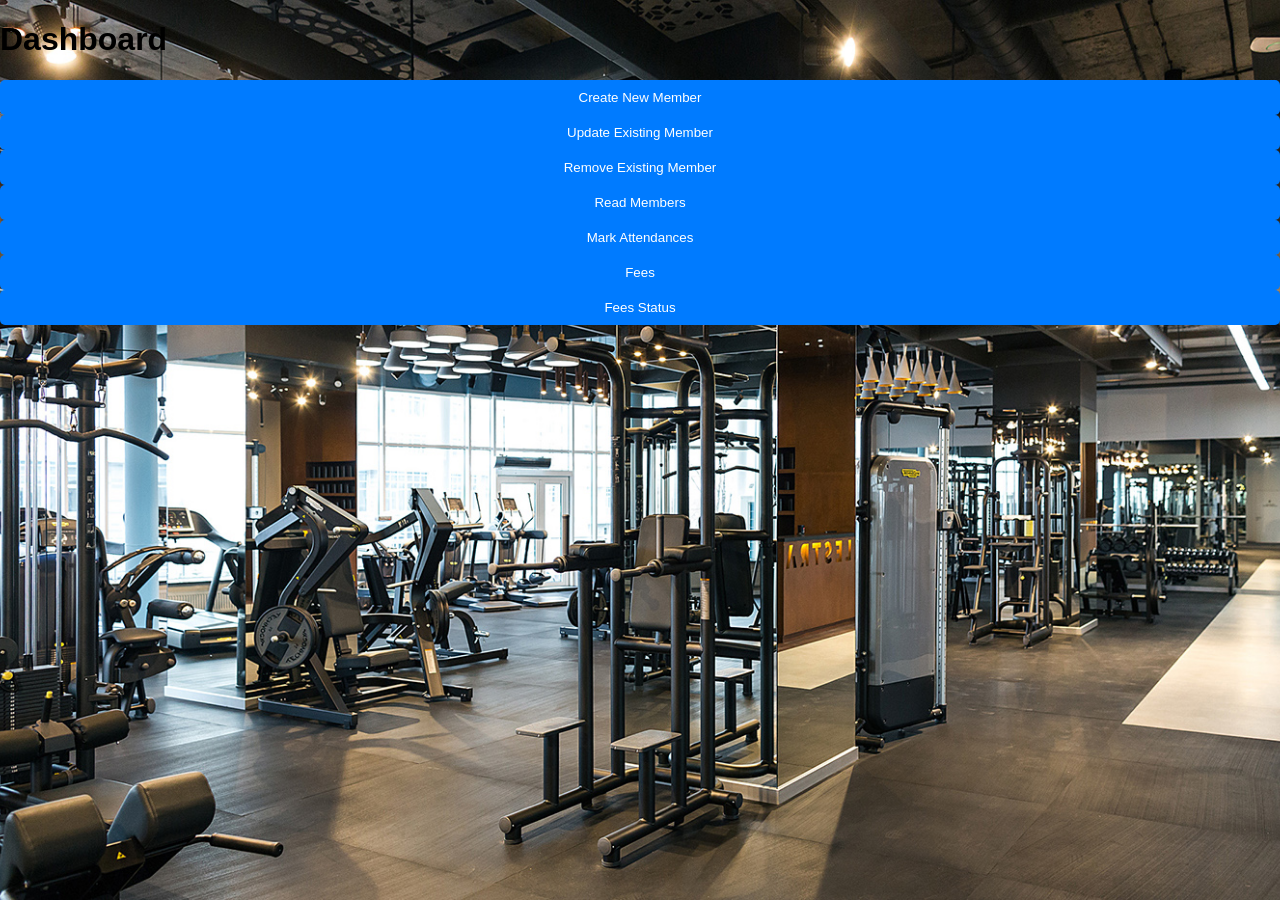
<file: index2.html>
<!DOCTYPE html>
<html lang="en">
<head>
  <meta charset="UTF-8">
  <title>Dashboard</title>
  <link rel="stylesheet" href="style.css">
</head>
<body>
  <div class="dashboard">
  <h1>Dashboard</h1>
    <div class="buttons">
      <button onclick="createMember()">Create New Member</button>
      <button onclick="updateMember()">Update Existing Member</button>
      <button onclick="removeMember()">Remove Existing Member</button>
      <button onclick="readMembers()">Read Members</button>
      <button onclick="markAttendance()">Mark Attendances</button>
      <button onclick="fees()">Fees</button>
      <button onclick="feesStatus()">Fees Status</button>
    </div>
  </div>
  <script src="script2.js"></script>
</body>
</html>
</file>
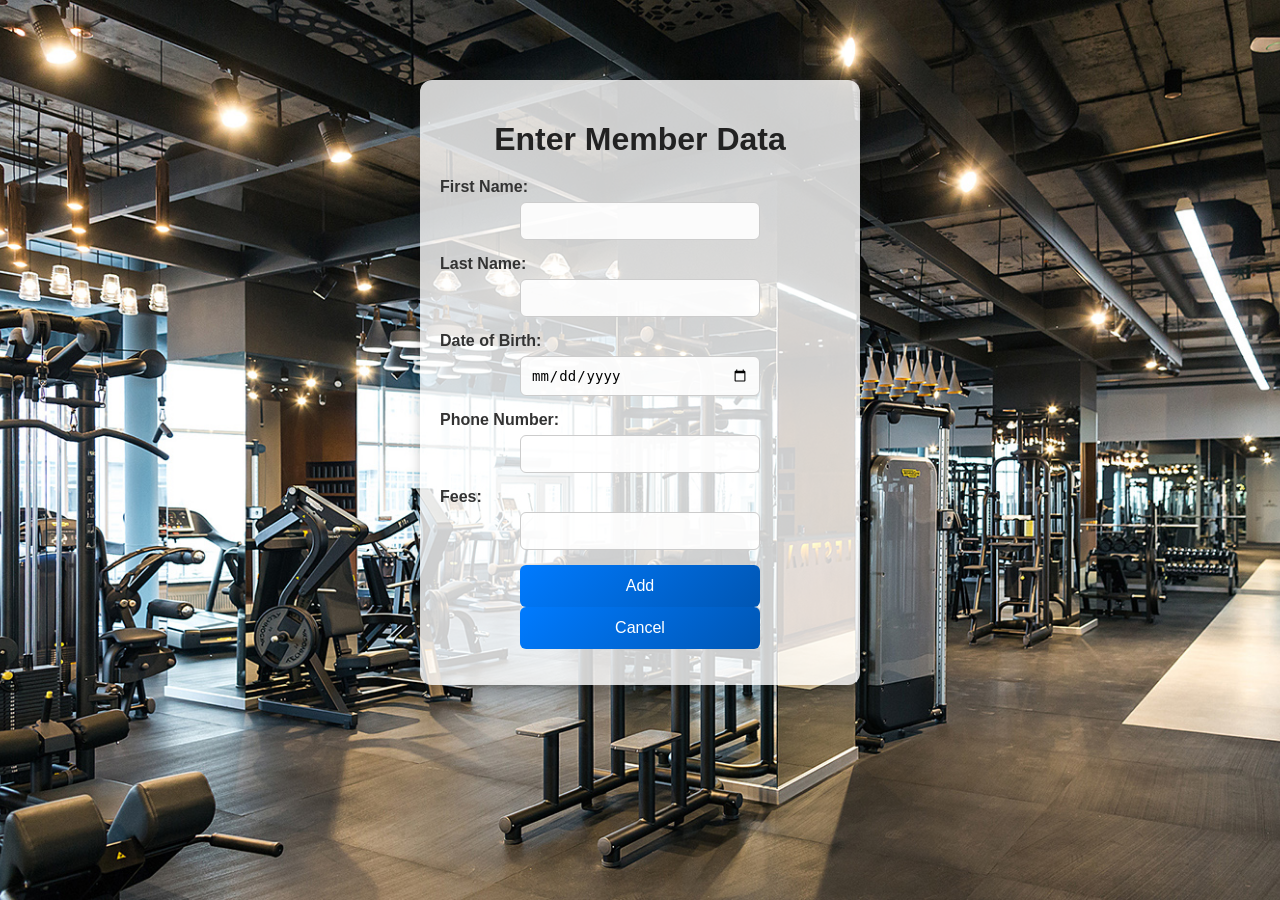
<file: index3.html>
<!DOCTYPE html>
<html lang="en">
<head>
  <meta charset="UTF-8">
  <meta name="viewport" content="width=device-width, initial-scale=1.0">
  <title>Gym Member Form</title>
  <link rel="stylesheet" href="style3.css">
</head>
<body>
  <div class="form-container">
    <h1>Enter Member Data</h1>
    <form id="memberForm">
      <label for="firstName">First Name:</label>
      <input type="text" id="firstName" required>

      <label for="lastName">Last Name:</label>
      <input type="text" id="lastName" required>

      <label for="dob">Date of Birth:</label>
      <input type="date" id="dob" required>

      <label for="phone">Phone Number:</label>
      <input type="tel" id="phone" required>

      <label for="fees">Fees:</label>
      <input type="number" id="fees" required>

      <div class="buttons">
        <button type="submit">Add</button>
        <button type="reset">Cancel</button>
      </div>
    </form>
    <p id="message"></p>
  </div>
  <script src="script3.js"></script>
</body>
</html>
</file>
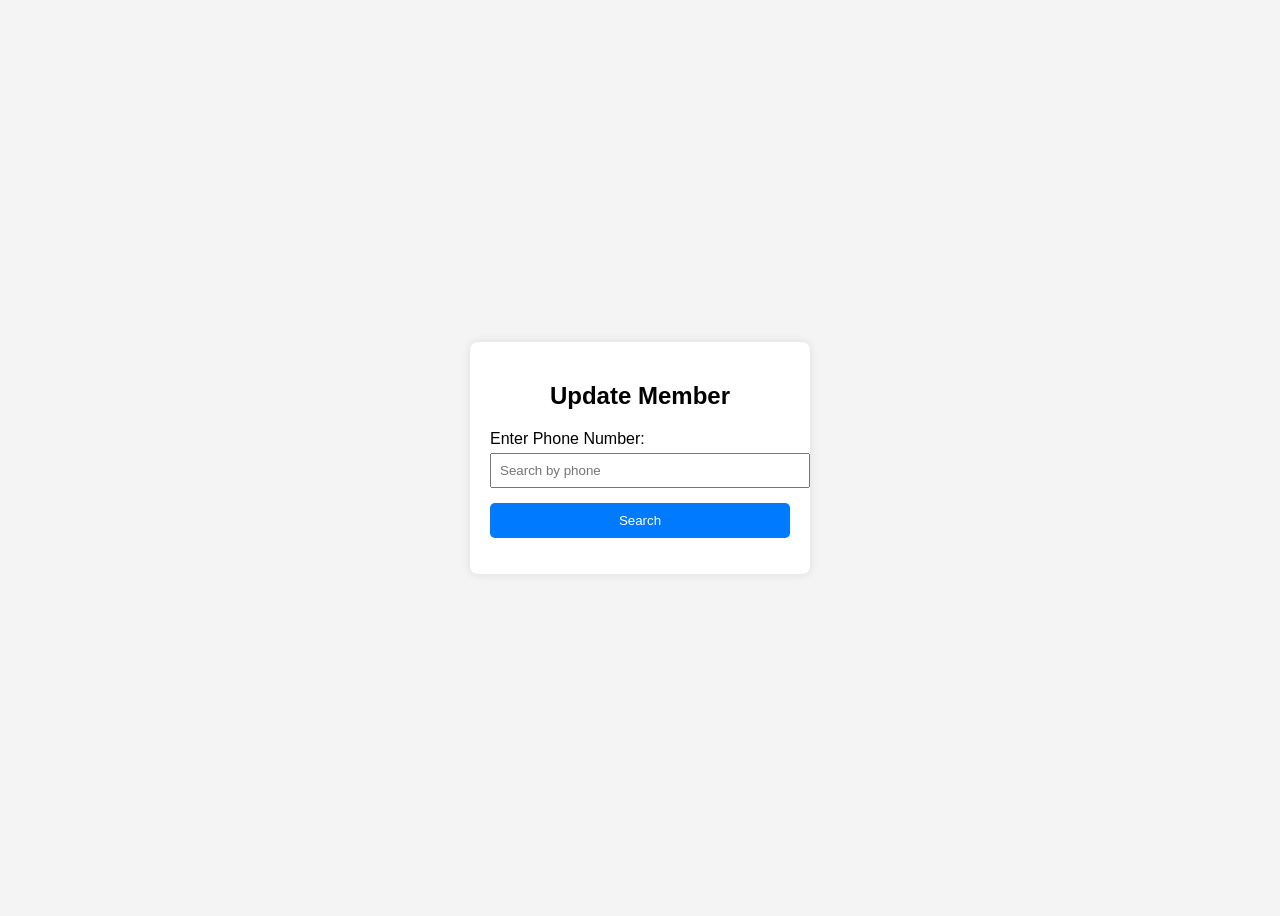
<file: index4.html>
<!DOCTYPE html>
<html lang="en">
<head>
  <meta charset="UTF-8">
  <title>Update Member</title>
  <link rel="stylesheet" href="style4.css">
</head>
<body>
  <div class="container">
    <h2>Update Member</h2>
    <form id="updateForm">
      <label for="phoneSearch">Enter Phone Number:</label>
      <input type="text" id="phoneSearch" placeholder="Search by phone" required>

      <button type="button" id="searchBtn">Search</button>

      <div id="updateFields" style="display:none;">
        <label for="firstName">New First Name:</label>
        <input type="text" id="firstName">

        <label for="lastName">New Last Name:</label>
        <input type="text" id="lastName">

        <label for="dob">New DOB:</label>
        <input type="date" id="dob">

        <label for="phone">New Phone:</label>
        <input type="text" id="phone">

        <label for="fees">New Fees:</label>
        <input type="number" id="fees">

        <button type="submit">Update Member</button>
      </div>
    </form>
    <p id="message"></p>
  </div>
  <script src="script4.js"></script>
</body>
</html>
</file>
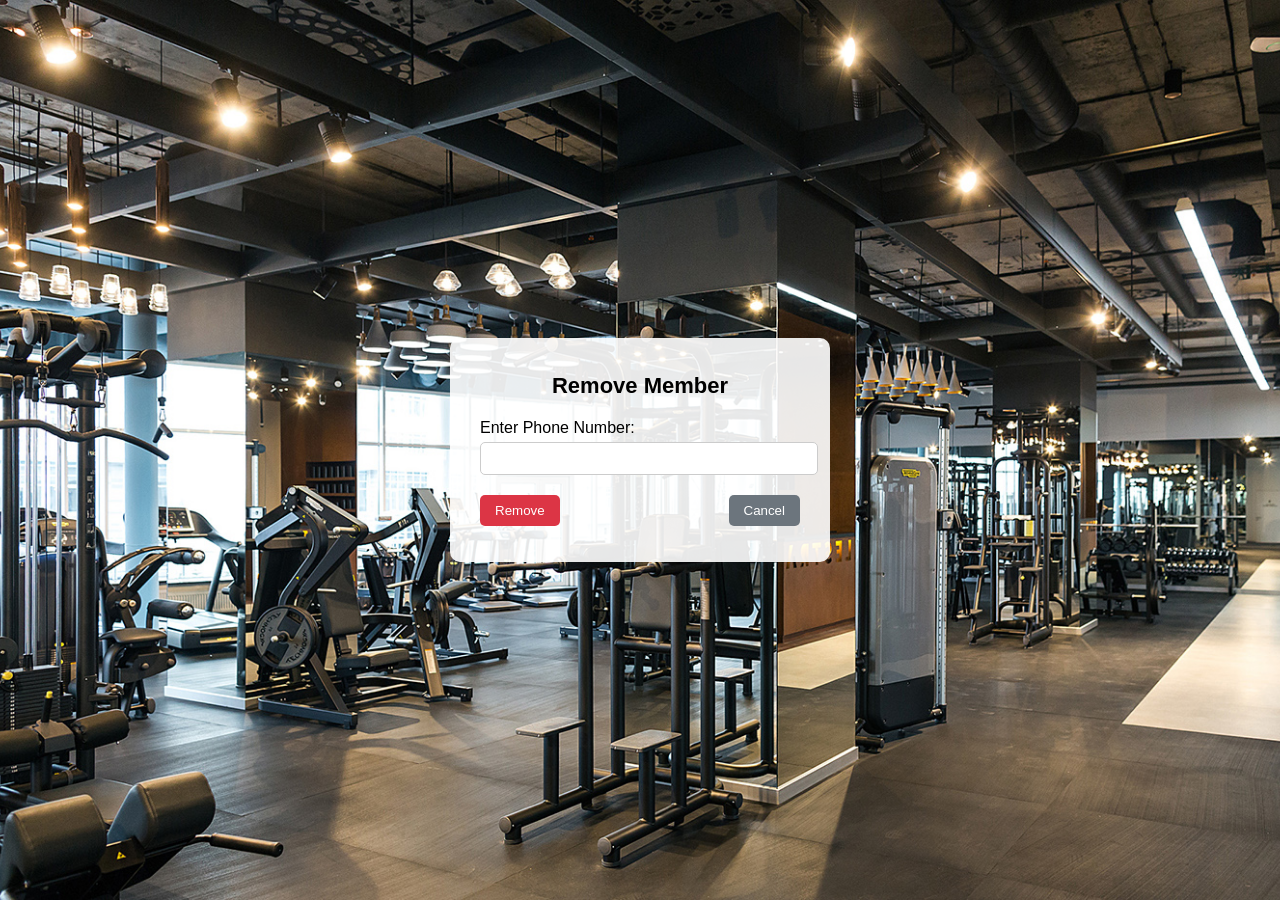
<file: index5.html>
<!DOCTYPE html>
<html lang="en">
<head>
  <meta charset="UTF-8">
  <meta name="viewport" content="width=device-width, initial-scale=1.0">
  <title>Remove Member</title>
  <link rel="stylesheet" href="style5.css">
</head>
<body>
  <div class="form-container">
    <h1>Remove Member</h1>
    <form id="removeForm">
      <label for="phoneRemove">Enter Phone Number:</label>
      <input type="tel" id="phoneRemove" required>

      <div class="buttons">
        <button type="submit">Remove</button>
        <button type="reset">Cancel</button>
      </div>
    </form>
    <p id="message"></p>
  </div>
  <script src="script5.js"></script>
</body>
</html>
</file>
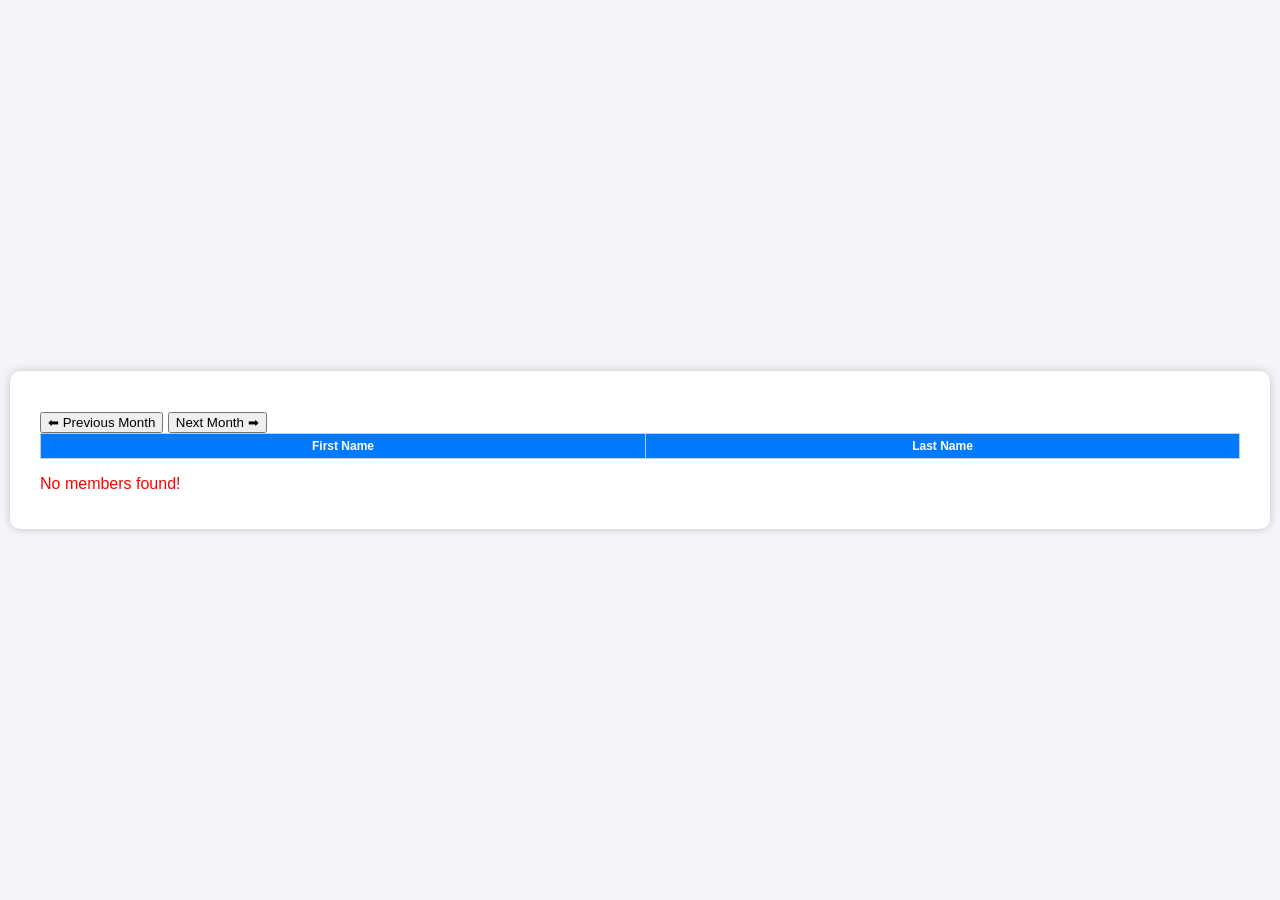
<file: index7.html>
<!DOCTYPE html>
<html lang="en">
<head>
  <meta charset="UTF-8">
  <meta name="viewport" content="width=device-width, initial-scale=1.0">
  <title>Attendance Sheet</title>
  <link rel="stylesheet" href="style7.css">
</head>
<body>
  <div class="container">
    <h1 id="monthYear"></h1>
    <div class="nav-buttons">
      <button id="prevMonth">⬅ Previous Month</button>
      <button id="nextMonth">Next Month ➡</button>
    </div>
    <table id="attendanceTable">
      <thead>
        <tr>
          <th>First Name</th>
          <th>Last Name</th>
          <!-- Days will be inserted here -->
        </tr>
      </thead>
      <tbody>
        <!-- Members + attendance rows -->
      </tbody>
    </table>
    <p id="message"></p>
  </div>
  <script src="script7.js"></script>
</body>
</html>
</file>
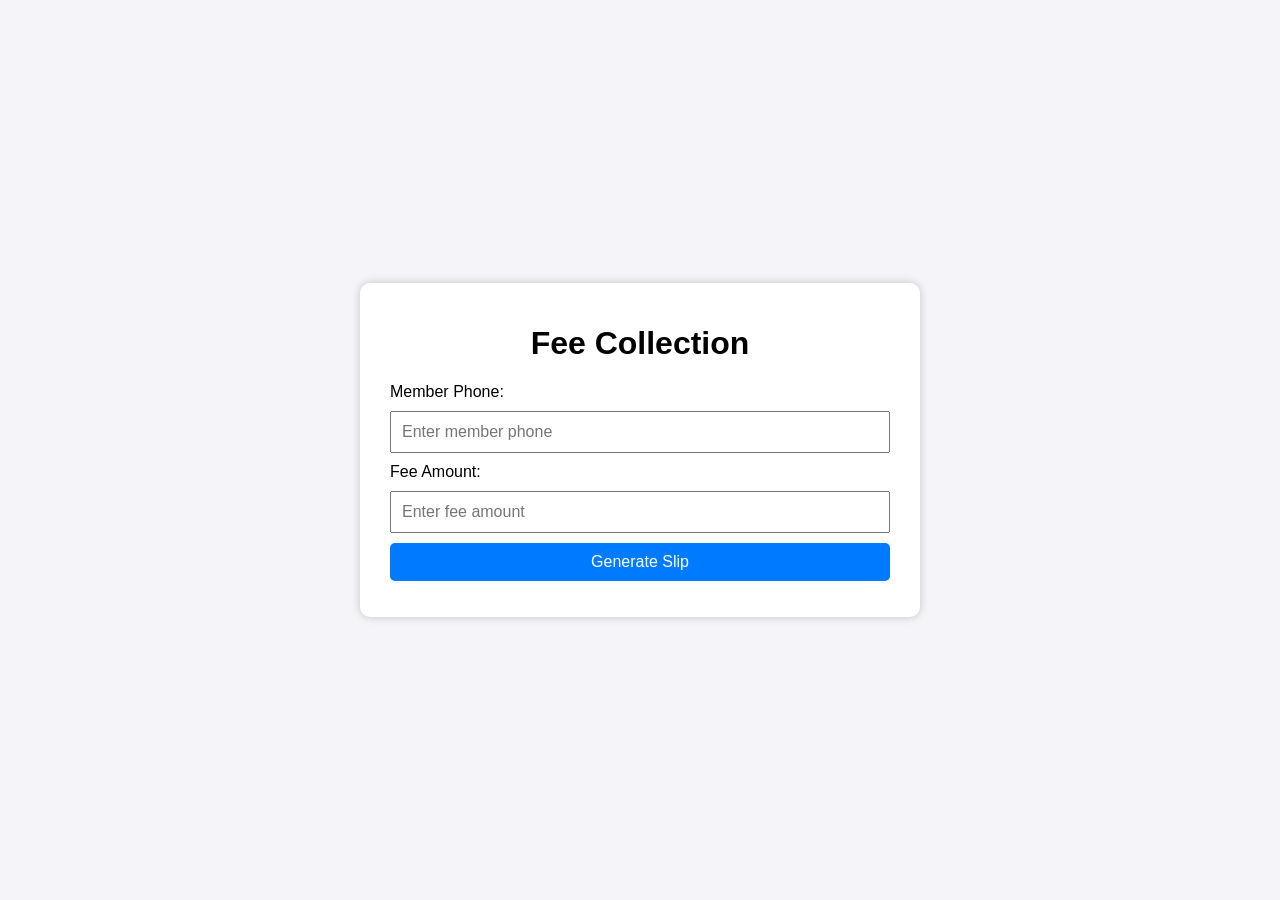
<file: index8.html>
<!DOCTYPE html>
<html lang="en">
<head>
  <meta charset="UTF-8">
  <meta name="viewport" content="width=device-width, initial-scale=1.0">
  <title>Fee Collection</title>
  <link rel="stylesheet" href="style8.css">
</head>
<body>
  <div class="container">
    <h1>Fee Collection</h1>
    
    <form id="feeForm">
      <label for="phone">Member Phone:</label>
      <input type="text" id="phone" placeholder="Enter member phone" required>
      
      <label for="amount">Fee Amount:</label>
      <input type="number" id="amount" placeholder="Enter fee amount" required>
      
      <button type="submit">Generate Slip</button>
    </form>

    <p id="message"></p>

    <div id="slipContainer" class="slip hidden">
      <h2>Fee Slip</h2>
      <p><strong>Name:</strong> <span id="slipName"></span></p>
      <p><strong>Phone:</strong> <span id="slipPhone"></span></p>
      <p><strong>Date:</strong> <span id="slipDate"></span></p>
      <p><strong>Amount Paid:</strong> Rs. <span id="slipAmount"></span></p>
      <button id="saveSlip">Save Slip</button>
    </div>
  </div>

  <script src="script8.js"></script>
</body>
</html>
</file>
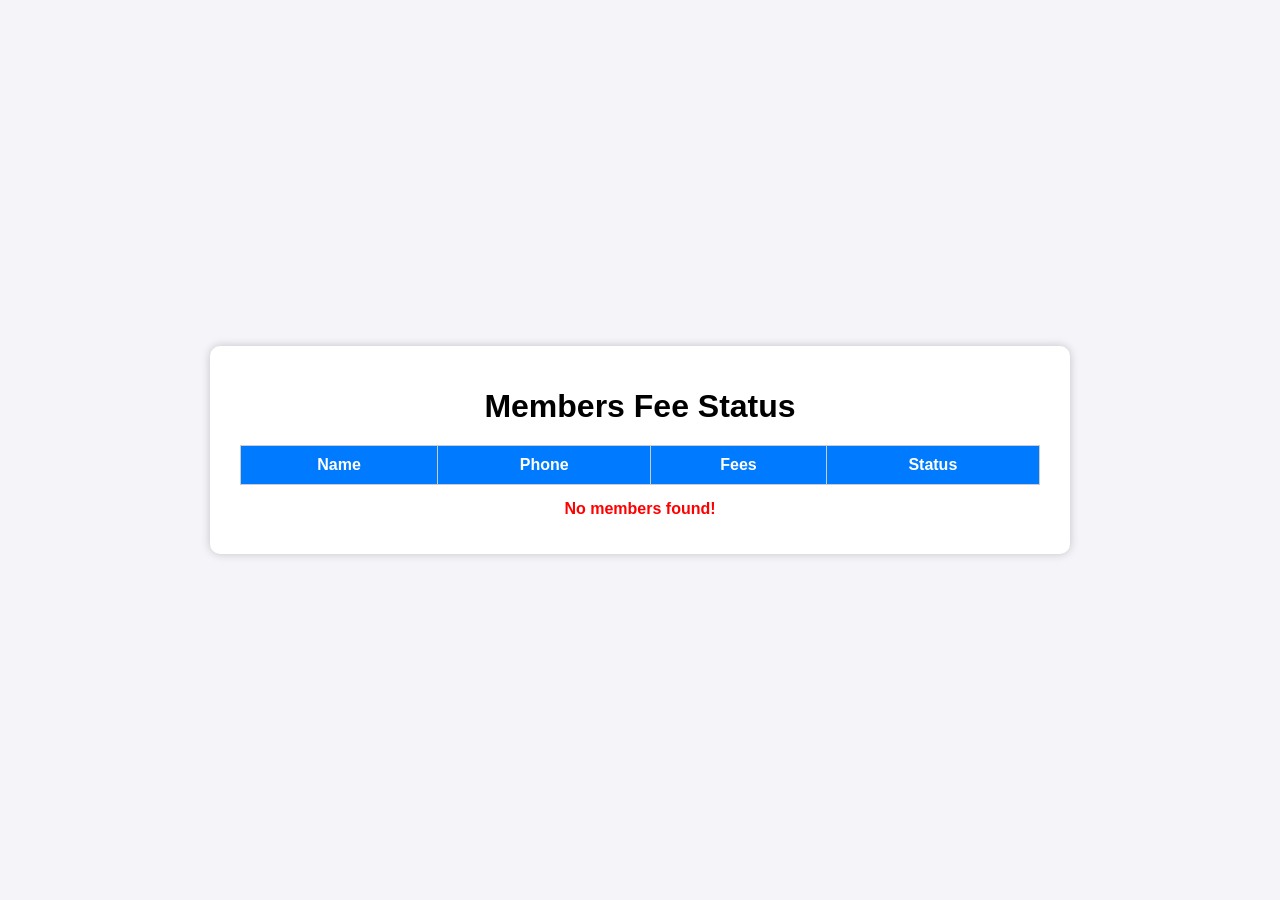
<file: index9.html>
<!DOCTYPE html>
<html lang="en">
<head>
  <meta charset="UTF-8">
  <meta name="viewport" content="width=device-width, initial-scale=1.0">
  <title>Members Fee Status</title>
  <link rel="stylesheet" href="style9.css">
</head>
<body>
  <div class="container">
    <h1>Members Fee Status</h1>
    <table id="membersTable">
      <thead>
        <tr>
          <th>Name</th>
          <th>Phone</th>
          <th>Fees</th>
          <th>Status</th>
        </tr>
      </thead>
      <tbody>
        <!-- Rows will be inserted dynamically -->
      </tbody>
    </table>
    <p id="message"></p>
  </div>
  <script src="script9.js"></script>
</body>
</html>
</file>
<file: style.css>
body {
  margin: 0;
  font-family: Arial, sans-serif;
  background: url('gym.jpg') no-repeat center center fixed;
  background-size: cover;
}

.login-container {
  background-color: rgba(255, 255, 255, 0.85);
  width: 400px;
  padding: 30px;
  border-radius: 10px;
  box-shadow: 0 0 10px rgba(0,0,0,0.3);
  text-align: center;
  position: absolute;
  top: 50%;
  left: 50%;
  transform: translate(-50%, -50%);
}

input {
  display: block;
  width: 100%;
  margin: 10px 0;
  padding: 10px;
  border: 1px solid #ccc;
  border-radius: 5px;
}

button {
  background-color: #007bff;
  color: white;
  border: none;
  padding: 10px;
  width: 100%;
  border-radius: 5px;
  cursor: pointer;
}

button:hover {
  background-color: #0056b3;
}

#message {
  margin-top: 10px;
  color: red;
}

.signup-link {
  margin-top: 15px;
  font-size: 14px;
}

.signup-link a {
  color: #007bff;
  text-decoration: none;
  font-weight: bold;
}

.signup-link a:hover {
  text-decoration: underline;
}
</file>
<file: style3.css>
/* ===== Global Page Styling ===== */
body {
  font-family: Arial, sans-serif;
  background: url("gym.jpg") no-repeat center center fixed;
  background-size: cover;
  margin: 0;
  padding: 0;
}

/* ===== Form Container ===== */
.form-container {
  width: 400px;                  
  margin: 80px auto;             
  padding: 20px;
  background: rgba(255, 255, 255, 0.8); /* 80% visible */
  border-radius: 12px;
  box-shadow: 0 4px 12px rgba(0,0,0,0.2);
}

/* ===== Headings ===== */
h1, h2 {
  text-align: center;
  color: #222;
  margin-bottom: 20px;
}

/* ===== Labels ===== */
label {
  display: block;
  margin-bottom: 6px;
  font-weight: bold;
  color: #333;
}

/* ===== Input Fields ===== */
input, select {
  width: 60%;                    
  padding: 10px;
  margin: 0 auto 15px auto;       
  display: block;
  border: 1px solid #ccc;
  border-radius: 6px;
  font-size: 14px;
  background: rgba(255,255,255,0.9); /* slightly more solid for readability */
  box-sizing: border-box;
}

/* ===== Buttons ===== */
button {
  width: 60%;
  margin: 0 auto;
  display: block;
  padding: 12px;
  background: linear-gradient(135deg, #007bff, #0056b3);
  color: white;
  border: none;
  border-radius: 6px;
  font-size: 16px;
  cursor: pointer;
  transition: all 0.3s ease;
}

button:hover {
  background: linear-gradient(135deg, #0056b3, #003f7f);
  box-shadow: 0 3px 8px rgba(0,0,0,0.3);
}
</file>
<file: style4.css>
body {
  font-family: Arial, sans-serif;
  background: #f4f4f4;
  display: flex;
  justify-content: center;
  align-items: center;
  height: 100vh;
}

.container {
  background: white;
  padding: 20px;
  border-radius: 8px;
  box-shadow: 0 0 10px rgba(0,0,0,0.1);
  width: 300px;
}

h2 {
  text-align: center;
}

label {
  display: block;
  margin-top: 10px;
}

input {
  width: 100%;
  padding: 8px;
  margin-top: 5px;
}

button {
  margin-top: 15px;
  padding: 10px;
  width: 100%;
  background: #007bff;
  color: white;
  border: none;
  border-radius: 5px;
  cursor: pointer;
}

button:hover {
  background: #0056b3;
}

#message {
  margin-top: 15px;
  text-align: center;
  font-weight: bold;
}
</file>
<file: style5.css>
body {
  margin: 0;
  font-family: Arial, sans-serif;
  background: url("gym.jpg") no-repeat center center fixed;
  background-size: cover;
  display: flex;
  justify-content: center;
  align-items: center;
  height: 100vh;
}

.form-container {
  background: rgba(255, 255, 255, 0.9);
  padding: 20px 30px;
  border-radius: 10px;
  width: 320px;
  text-align: center;
}

h1 {
  margin-bottom: 20px;
  font-size: 22px;
}

label {
  display: block;
  margin-top: 10px;
  text-align: left;
}

input {
  width: 100%;
  padding: 8px;
  margin-top: 5px;
  border: 1px solid #ccc;
  border-radius: 5px;
}

.buttons {
  margin-top: 20px;
  display: flex;
  justify-content: space-between;
}

button {
  padding: 8px 15px;
  border: none;
  border-radius: 5px;
  cursor: pointer;
}

button[type="submit"] {
  background-color: #dc3545;
  color: white;
}

button[type="reset"] {
  background-color: #6c757d;
  color: white;
}

#message {
  margin-top: 15px;
  font-weight: bold;
}
</file>
<file: style7.css>
body {
  margin: 0;
  font-family: Arial, sans-serif;
  background: #f4f4f9;
  display: flex;
  justify-content: center;
  align-items: center;
  min-height: 100vh;
}

.container {
  background: white;
  padding: 20px 30px;
  border-radius: 10px;
  box-shadow: 0 0 10px rgba(0,0,0,0.2);
  width: 95%;
  max-width: 1200px;
  overflow-x: auto;
}

h1 {
  text-align: center;
  margin-bottom: 20px;
}

table {
  width: 100%;
  border-collapse: collapse;
  font-size: 12px;
}

table th, table td {
  border: 1px solid #ccc;
  padding: 5px;
  text-align: center;
}

table th {
  background-color: #007bff;
  color: white;
}

tr:nth-child(even) {
  background-color: #f9f9f9;
}

input[type="checkbox"] {
  transform: scale(1.2);
}
</file>
<file: style8.css>
body {
  margin: 0;
  font-family: Arial, sans-serif;
  background: #f4f4f9;
  display: flex;
  justify-content: center;
  align-items: center;
  min-height: 100vh;
}

.container {
  background: white;
  padding: 20px 30px;
  border-radius: 10px;
  box-shadow: 0 0 10px rgba(0,0,0,0.2);
  width: 90%;
  max-width: 500px;
}

h1, h2 {
  text-align: center;
}

form {
  display: flex;
  flex-direction: column;
  gap: 10px;
}

input, button {
  padding: 10px;
  font-size: 16px;
}

button {
  background: #007bff;
  color: white;
  border: none;
  cursor: pointer;
  border-radius: 5px;
}

button:hover {
  background: #0056b3;
}

#message {
  margin-top: 15px;
  text-align: center;
  font-weight: bold;
}

.slip {
  margin-top: 20px;
  padding: 15px;
  border: 1px solid #ccc;
  border-radius: 8px;
  background: #f9f9f9;
}

.hidden {
  display: none;
}
</file>
<file: style9.css>
body {
  margin: 0;
  font-family: Arial, sans-serif;
  background: #f4f4f9;
  display: flex;
  justify-content: center;
  align-items: center;
  min-height: 100vh;
}

.container {
  background: white;
  padding: 20px 30px;
  border-radius: 10px;
  box-shadow: 0 0 10px rgba(0,0,0,0.2);
  width: 90%;
  max-width: 800px;
}

h1 {
  text-align: center;
  margin-bottom: 20px;
}

table {
  width: 100%;
  border-collapse: collapse;
}

table th, table td {
  border: 1px solid #ccc;
  padding: 10px;
  text-align: center;
}

table th {
  background-color: #007bff;
  color: white;
}

tr:nth-child(even) {
  background-color: #f9f9f9;
}

.status-paid {
  color: green;
  font-weight: bold;
}

.status-unpaid {
  color: red;
  font-weight: bold;
}

#message {
  margin-top: 15px;
  text-align: center;
  font-weight: bold;
}
</file>
